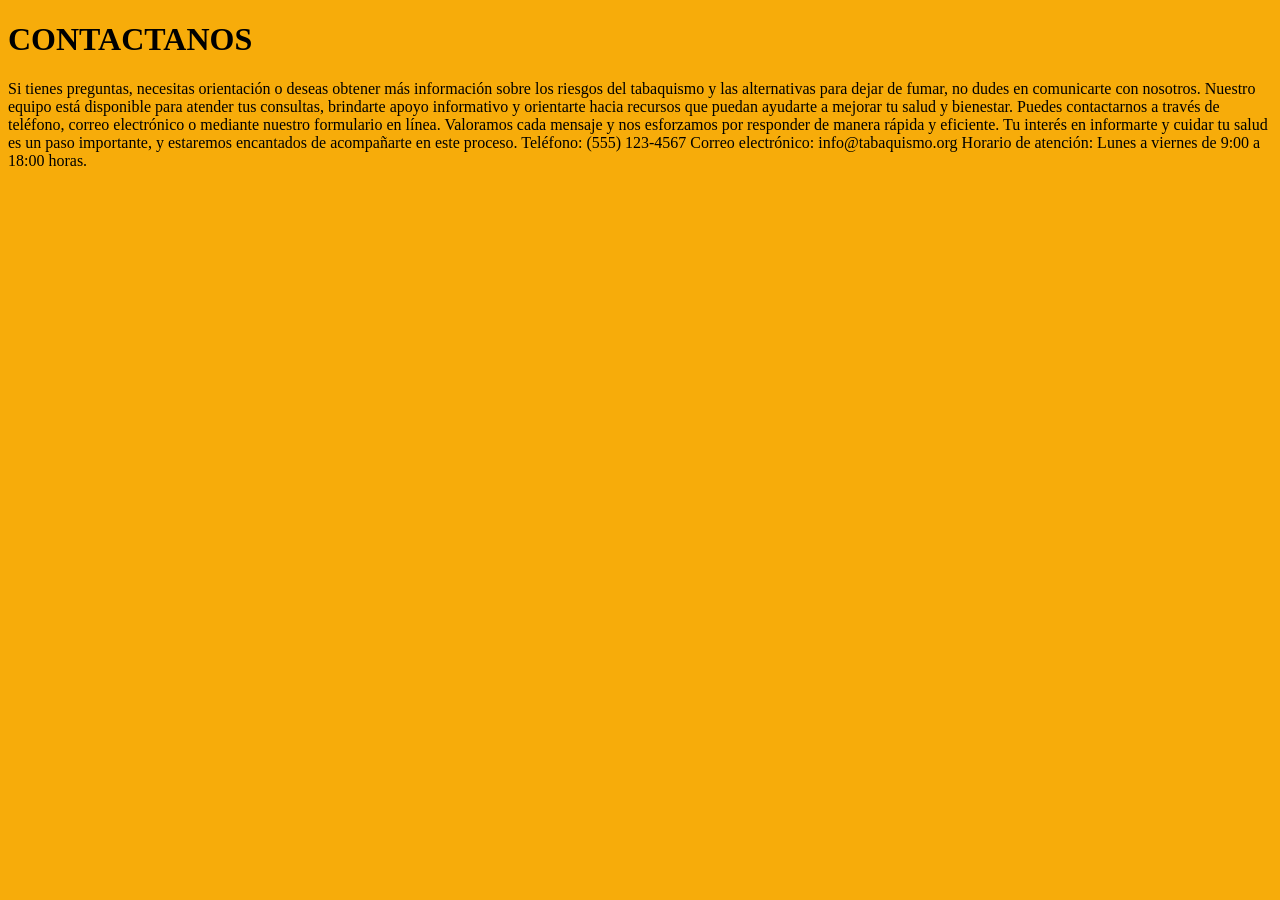
<file: Contactanos.html>
<!DOCTYPE html>
<html lang="es">
<head>
	<meta charset="utf-8">
	<meta name="viewport" content="width=device-width, initial-scale=1">
	<title>CONTACTANOS</title>
</head>
<body bgcolor="#F7AC0A" text="#000000">
	<h1>CONTACTANOS</h1>
	<p>
		Si tienes preguntas, necesitas orientación o deseas obtener más información sobre los riesgos del tabaquismo y las alternativas para dejar de fumar, no dudes en comunicarte con nosotros. 
		Nuestro equipo está disponible para atender tus consultas, brindarte apoyo informativo y orientarte hacia recursos que puedan ayudarte a mejorar tu salud y bienestar.

Puedes contactarnos a través de teléfono, correo electrónico o mediante nuestro formulario en línea.
		Valoramos cada mensaje y nos esforzamos por responder de manera rápida y eficiente.
		Tu interés en informarte y cuidar tu salud es un paso importante, y estaremos encantados de acompañarte en este proceso.

Teléfono: (555) 123-4567
Correo electrónico: info@tabaquismo.org
Horario de atención: Lunes a viernes de 9:00 a 18:00 horas.
	</p>

</body Contactanos.html>
</html>
</file>
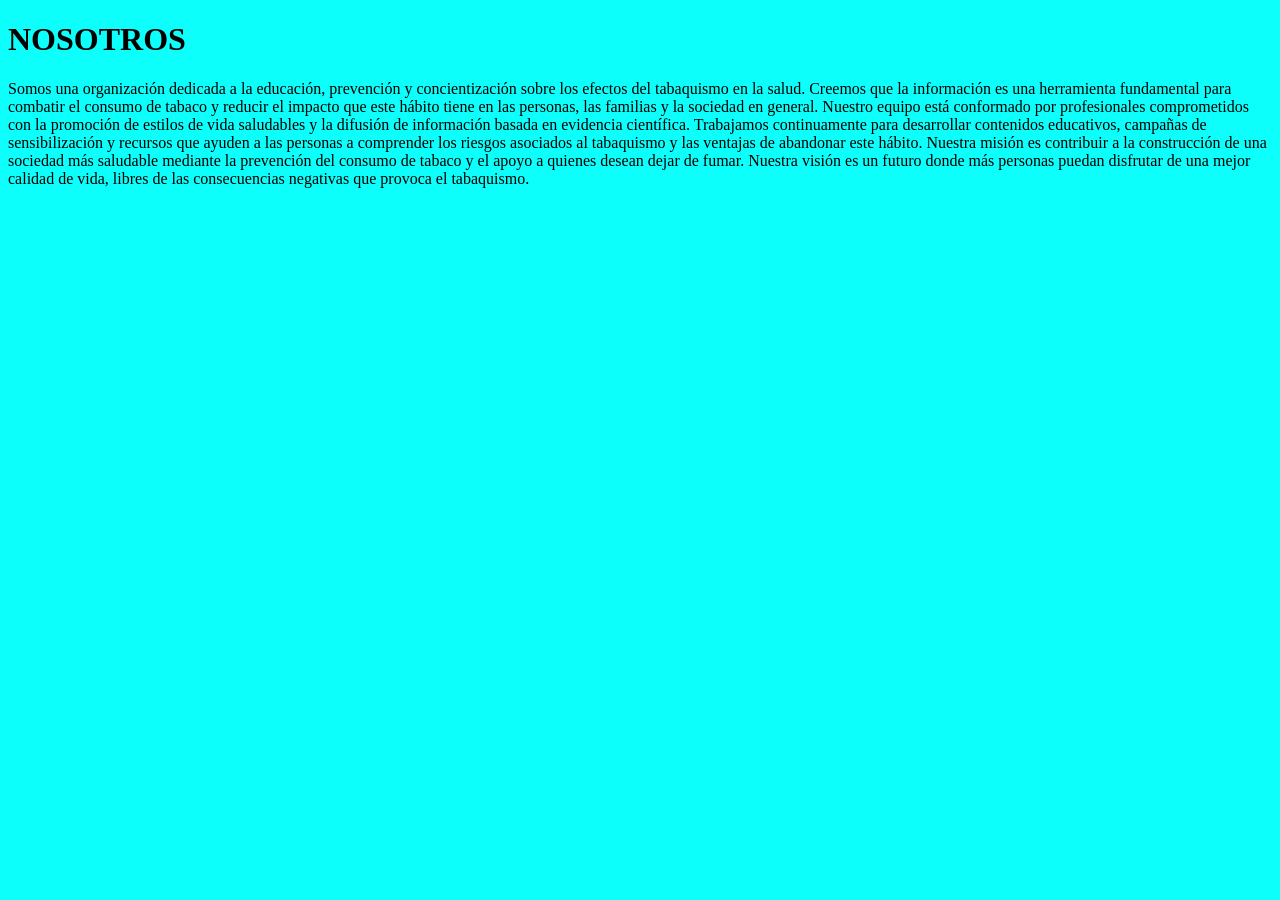
<file: Nosotros.html>
<!DOCTYPE html>
<html lang="es">
<head>
	<meta charset="utf-8">
	<meta name="viewport" content="width=device-width, initial-scale=1">
	<title>NOSOTROS AYUDAMOS</title>
</head>
<body bgcolor="#0DFFFB" text="#000000">
<h1>NOSOTROS</h1>
<p>
	Somos una organización dedicada a la educación, prevención y concientización sobre los efectos del tabaquismo en la salud. Creemos que la información es una herramienta fundamental para combatir el consumo de tabaco y reducir el impacto que este hábito tiene en las personas, las familias y la sociedad en general.
Nuestro equipo está conformado por profesionales comprometidos con la promoción de estilos de vida saludables y la difusión de información basada en evidencia científica. Trabajamos continuamente para desarrollar contenidos educativos, campañas de sensibilización y recursos que ayuden a las personas a comprender los riesgos asociados al tabaquismo y las ventajas de abandonar este hábito.
Nuestra misión es contribuir a la construcción de una sociedad más saludable mediante la prevención del consumo de tabaco y el apoyo a quienes desean dejar de fumar. Nuestra visión es un futuro donde más personas puedan disfrutar de una mejor calidad de vida, libres de las consecuencias negativas que provoca el tabaquismo. 
</p>
</body Nosotros.html>
</html>
</file>
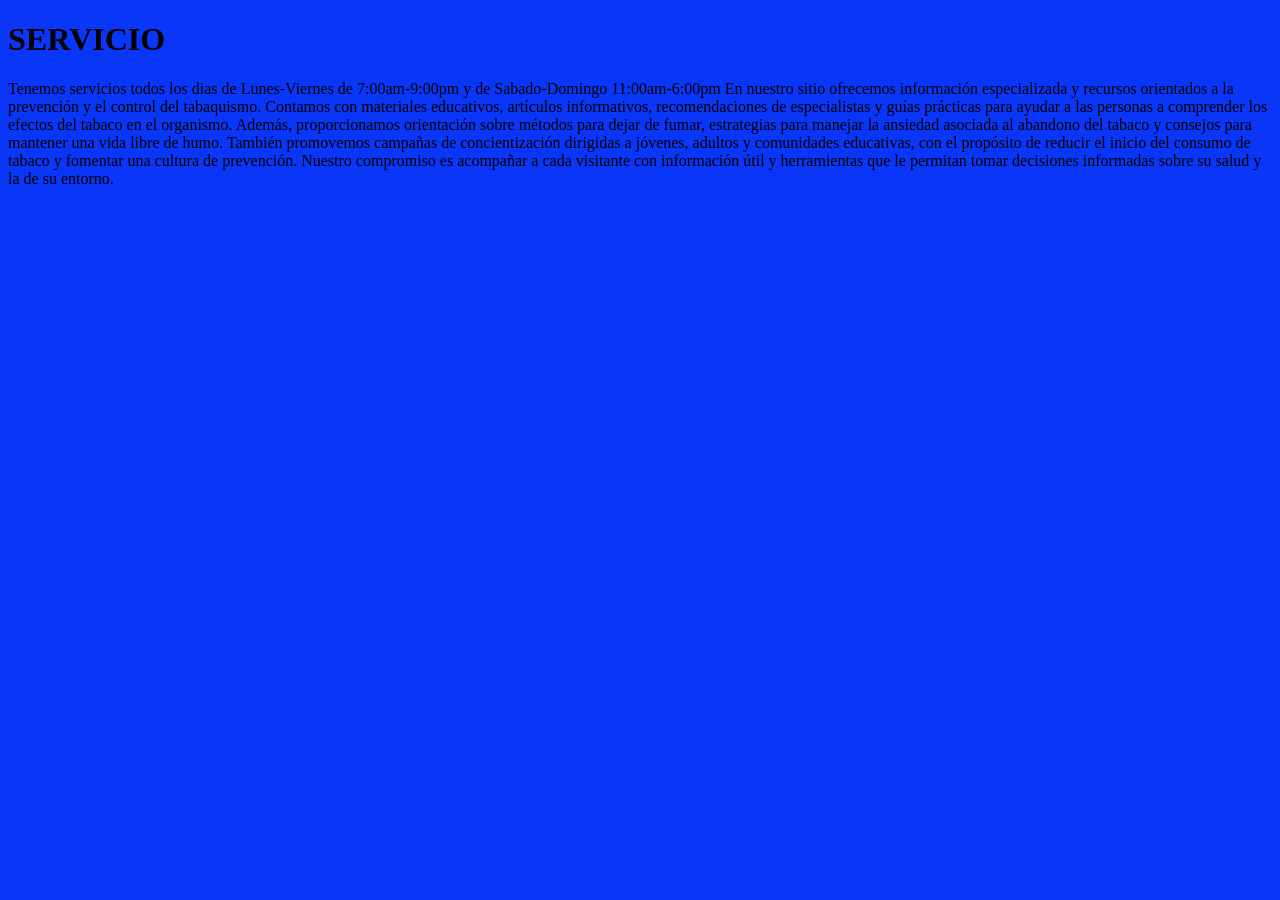
<file: Servicio.html>
<!DOCTYPE html>
<html lang="es">
<head>
	<meta charset="utf-8">
	<meta name="viewport" content="width=device-width, initial-scale=1">
	<title>SERVICIO HORARIO</title>
</head>
<body bgcolor="#0A36F7" text="#000000">
	<h1>SERVICIO</h1>
	<p>
		Tenemos servicios todos los dias de Lunes-Viernes de 7:00am-9:00pm y de Sabado-Domingo 11:00am-6:00pm 
		En nuestro sitio ofrecemos información especializada y recursos orientados a la prevención y el control del tabaquismo. 
		Contamos con materiales educativos, artículos informativos, recomendaciones de especialistas y guías prácticas para ayudar a las personas a comprender los efectos del tabaco en el organismo.
		Además, proporcionamos orientación sobre métodos para dejar de fumar, estrategias para manejar la ansiedad asociada al abandono del tabaco y consejos para mantener una vida libre de humo.

También promovemos campañas de concientización dirigidas a jóvenes, adultos y comunidades educativas, con el propósito de reducir el inicio del consumo de tabaco y fomentar una cultura de prevención. Nuestro compromiso es acompañar a cada visitante con información útil y herramientas que le permitan tomar decisiones informadas sobre su salud y la de su entorno.
	</p>
</body Servicio.html>
</html>
</file>
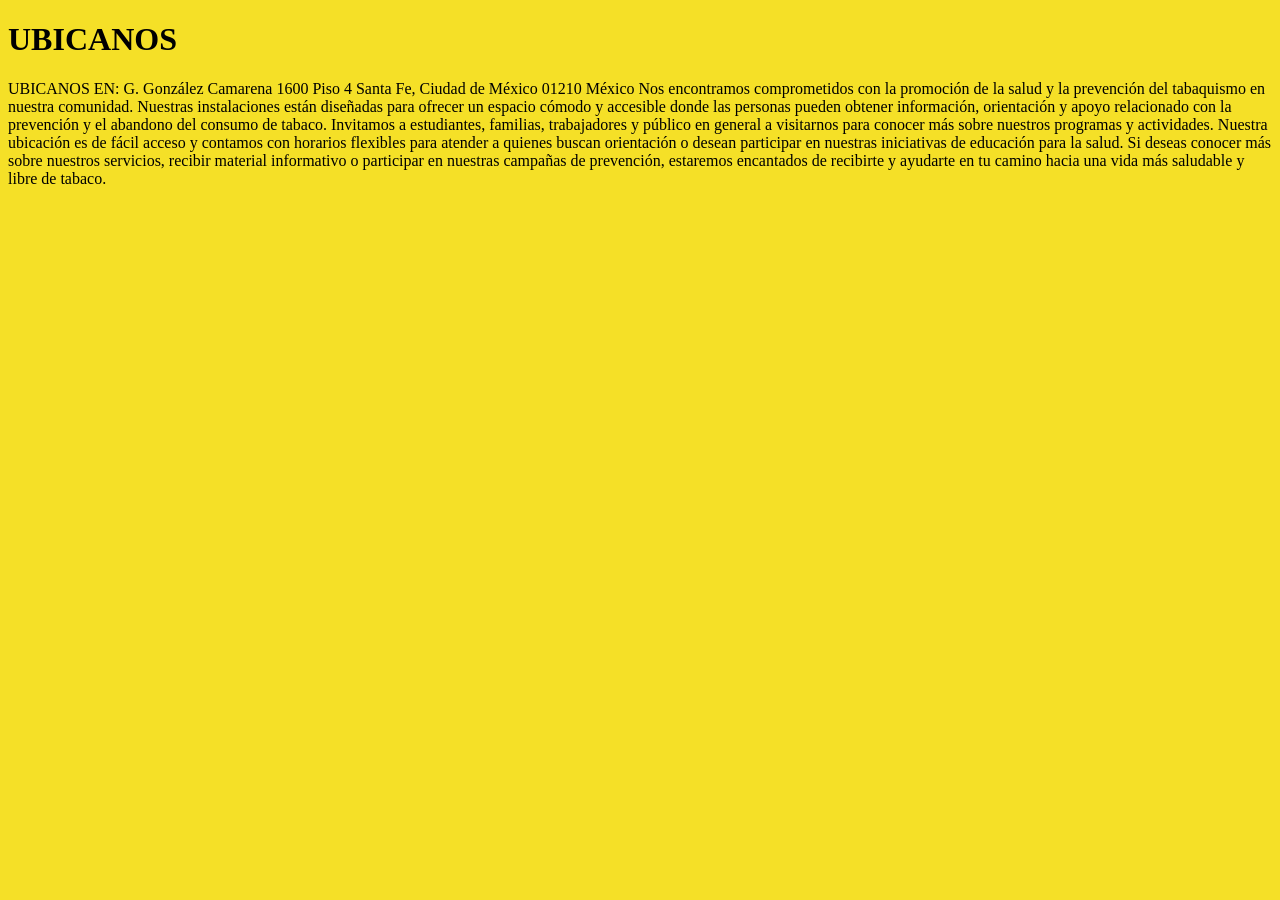
<file: Ubicanos.html>
<!DOCTYPE html>
<html lang="es">
<head>
	<meta charset="utf-8">
	<meta name="viewport" content="width=device-width, initial-scale=1">
	<title>UBICANOS</title>
</head>
<body bgcolor="F5E027" text="#000000">
	<h1>UBICANOS</h1>
	<p>
		UBICANOS EN:
		G. González Camarena 1600 Piso 4
Santa Fe, Ciudad de México 01210
México
		Nos encontramos comprometidos con la promoción de la salud y la prevención del tabaquismo en nuestra comunidad. 
		Nuestras instalaciones están diseñadas para ofrecer un espacio cómodo y accesible donde las personas pueden obtener información, orientación y apoyo relacionado con la prevención y el abandono del consumo de tabaco. 
		Invitamos a estudiantes, familias, trabajadores y público en general a visitarnos para conocer más sobre nuestros programas y actividades.

Nuestra ubicación es de fácil acceso y contamos con horarios flexibles para atender a quienes buscan orientación o desean participar en nuestras iniciativas de educación para la salud. Si deseas conocer más sobre nuestros servicios, recibir material informativo o participar en nuestras campañas de prevención, estaremos encantados de recibirte y ayudarte en tu camino hacia una vida más saludable y libre de tabaco.
	</p>

</body Ubicanos.html>
</html>
</file>
